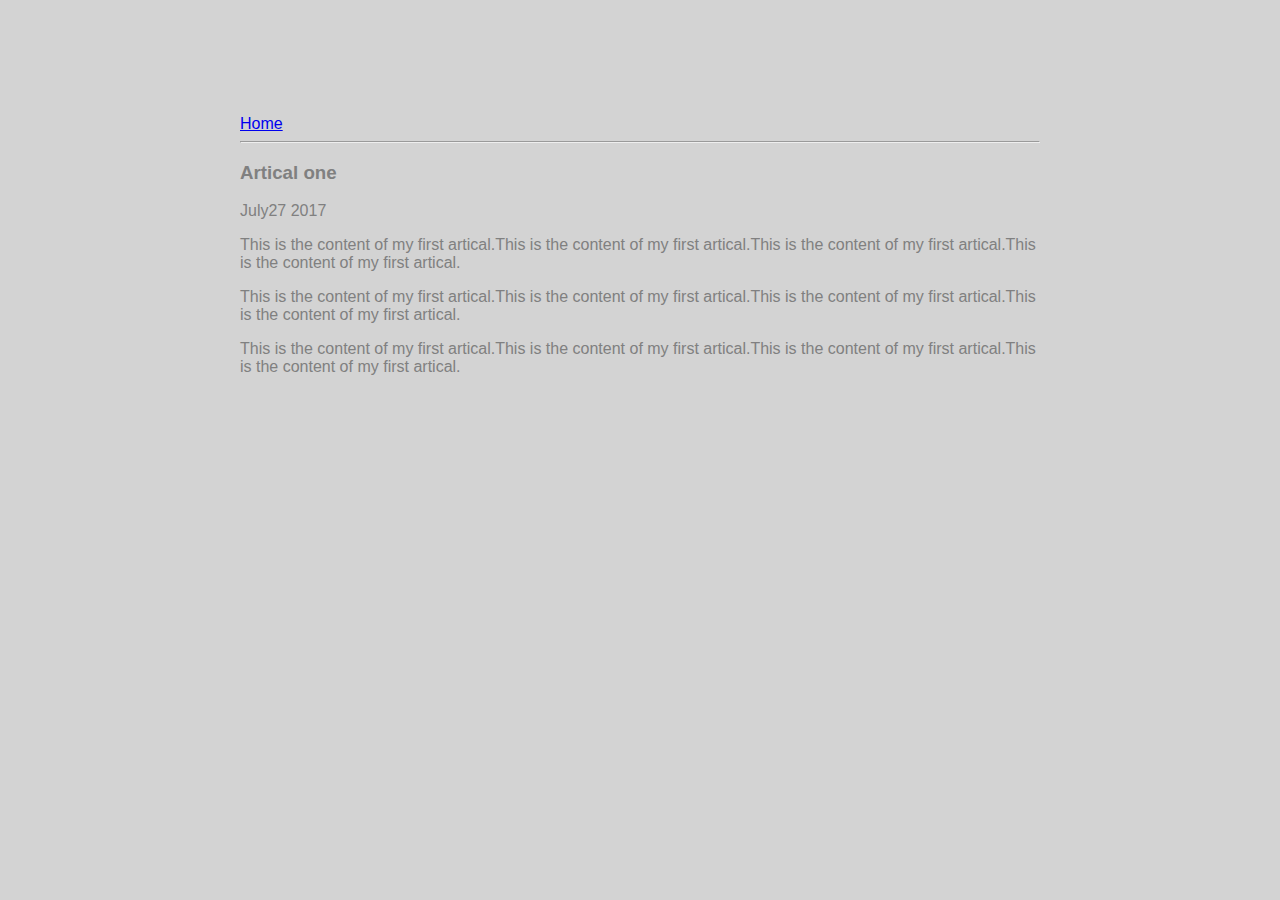
<file: ui/artical-one.html>
<html>
    <head>
        <title>
            Artical one | priya
        </title>
        <meta name="viewport" content="width-device-width ,initial-scale=1" />
        <link href="/ui/style.css" rel="stylesheet" />
     </head>
  <body>
            <div class="container">
               <div>
            <a href="/"> Home </a>
              
            <hr/>
            <h3> Artical one</h3>
            <div> July27  2017</div>
            <div>
              <p> This is the content of my first artical.This is the content of my first artical.This is the content of my first artical.This is the content of my first artical.
              </p>
              <p> This is the content of my first artical.This is the content of my first artical.This is the content of my first artical.This is the content of my first artical.
              </p>
              <p> This is the content of my first artical.This is the content of my first artical.This is the content of my first artical.This is the content of my first artical.
              </p>
            </div>
            </div>
            </div>
    </body>
</html>
</file>
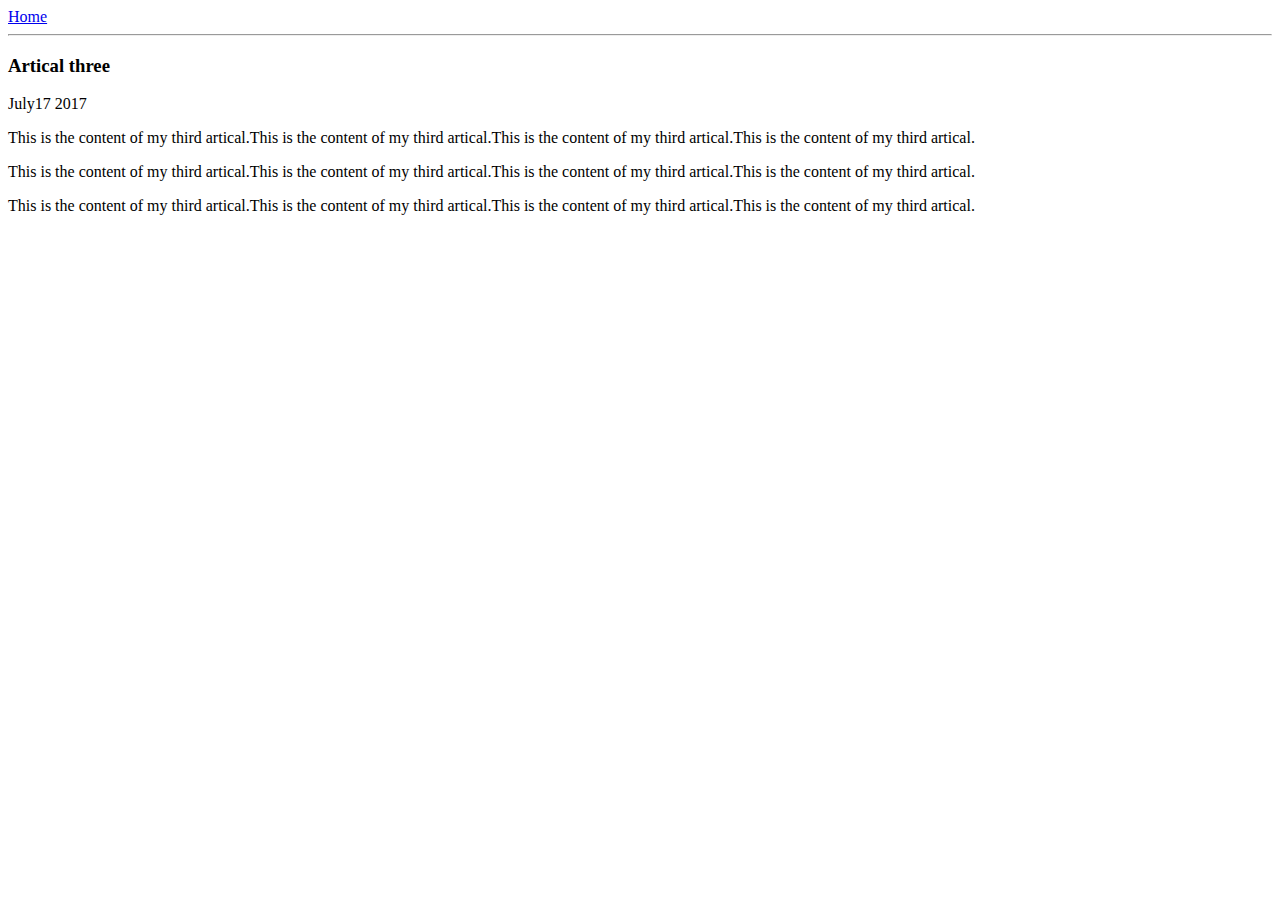
<file: ui/artical-three.html>
<html>
    <head>
        <title>
            Artical three | priya
        </title>
        <meta name="viewport" content="width-device-width ,initial-scale=1" />
     </head>
  <body>
   <div>
    <a href="/"> Home </a>
   </div>
   <hr/>
   <h3> Artical three</h3>
   <div> July17  2017</div>
   <div>
      
      <p> This is the content of my third artical.This is the content of my third artical.This is the content of my third artical.This is the content of my third artical.
      </p>
      <p> This is the content of my third artical.This is the content of my third artical.This is the content of my third artical.This is the content of my third artical.
      </p>
      <p> This is the content of my third artical.This is the content of my third artical.This is the content of my third artical.This is the content of my third artical.
      </p>
   </div>
   
      
 </body>  
</html>
</file>
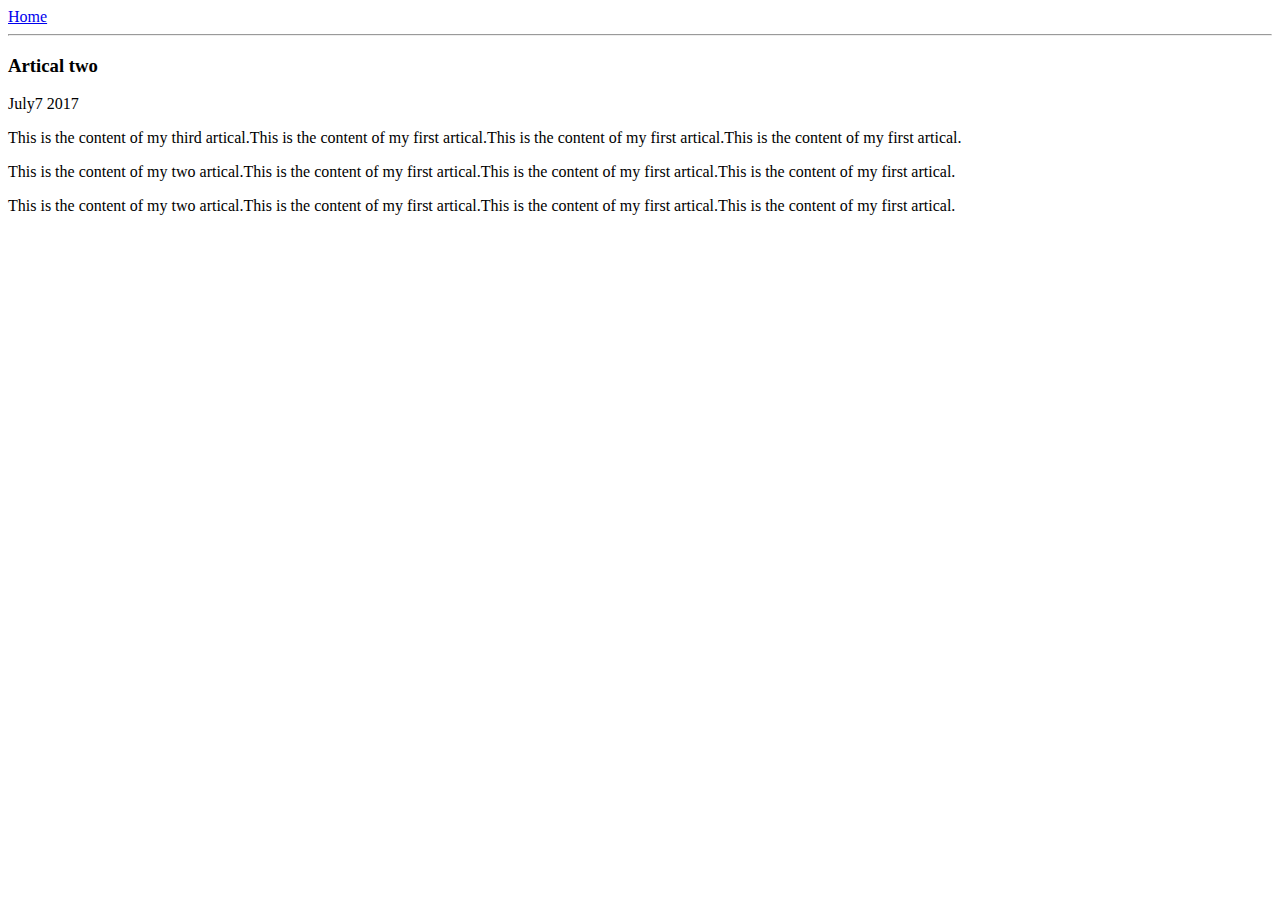
<file: ui/artical-two.html>
<html>
    <head>
        <title>
            Artical two | priya
        </title>
        <meta name="viewport" content="width-device-width ,initial-scale=1" />
     </head>
  <body>
   <div>
    <a href="/"> Home </a>
   </div>
   <hr/>
   <h3> Artical two</h3>
   <div> July7  2017</div>
   <div>
      
      <p> This is the content of my third artical.This is the content of my first artical.This is the content of my first artical.This is the content of my first artical.
      </p>
      <p> This is the content of my two artical.This is the content of my first artical.This is the content of my first artical.This is the content of my first artical.
      </p>
      <p> This is the content of my two artical.This is the content of my first artical.This is the content of my first artical.This is the content of my first artical.
      </p>
   </div>
   
      
 </body>  
</html>
</file>
<file: ui/style.css>
body {
    font-family: sans-serif;
    background-color: lightgrey;
    margin-top: 75px;
}

.center {
    text-align: center;
}

.text-big {
    font-size: 300%;
}

.bold {
    font-weight: bold;
}

.img-medium {
    height: 200px;
}
.container
    {
        max-width:800px;
        margin: 0 auto;
        color: grey;
        font-family:  Arial;
        padding-top: 40px;
        padding-bottom: 50px;
    }
</file>
